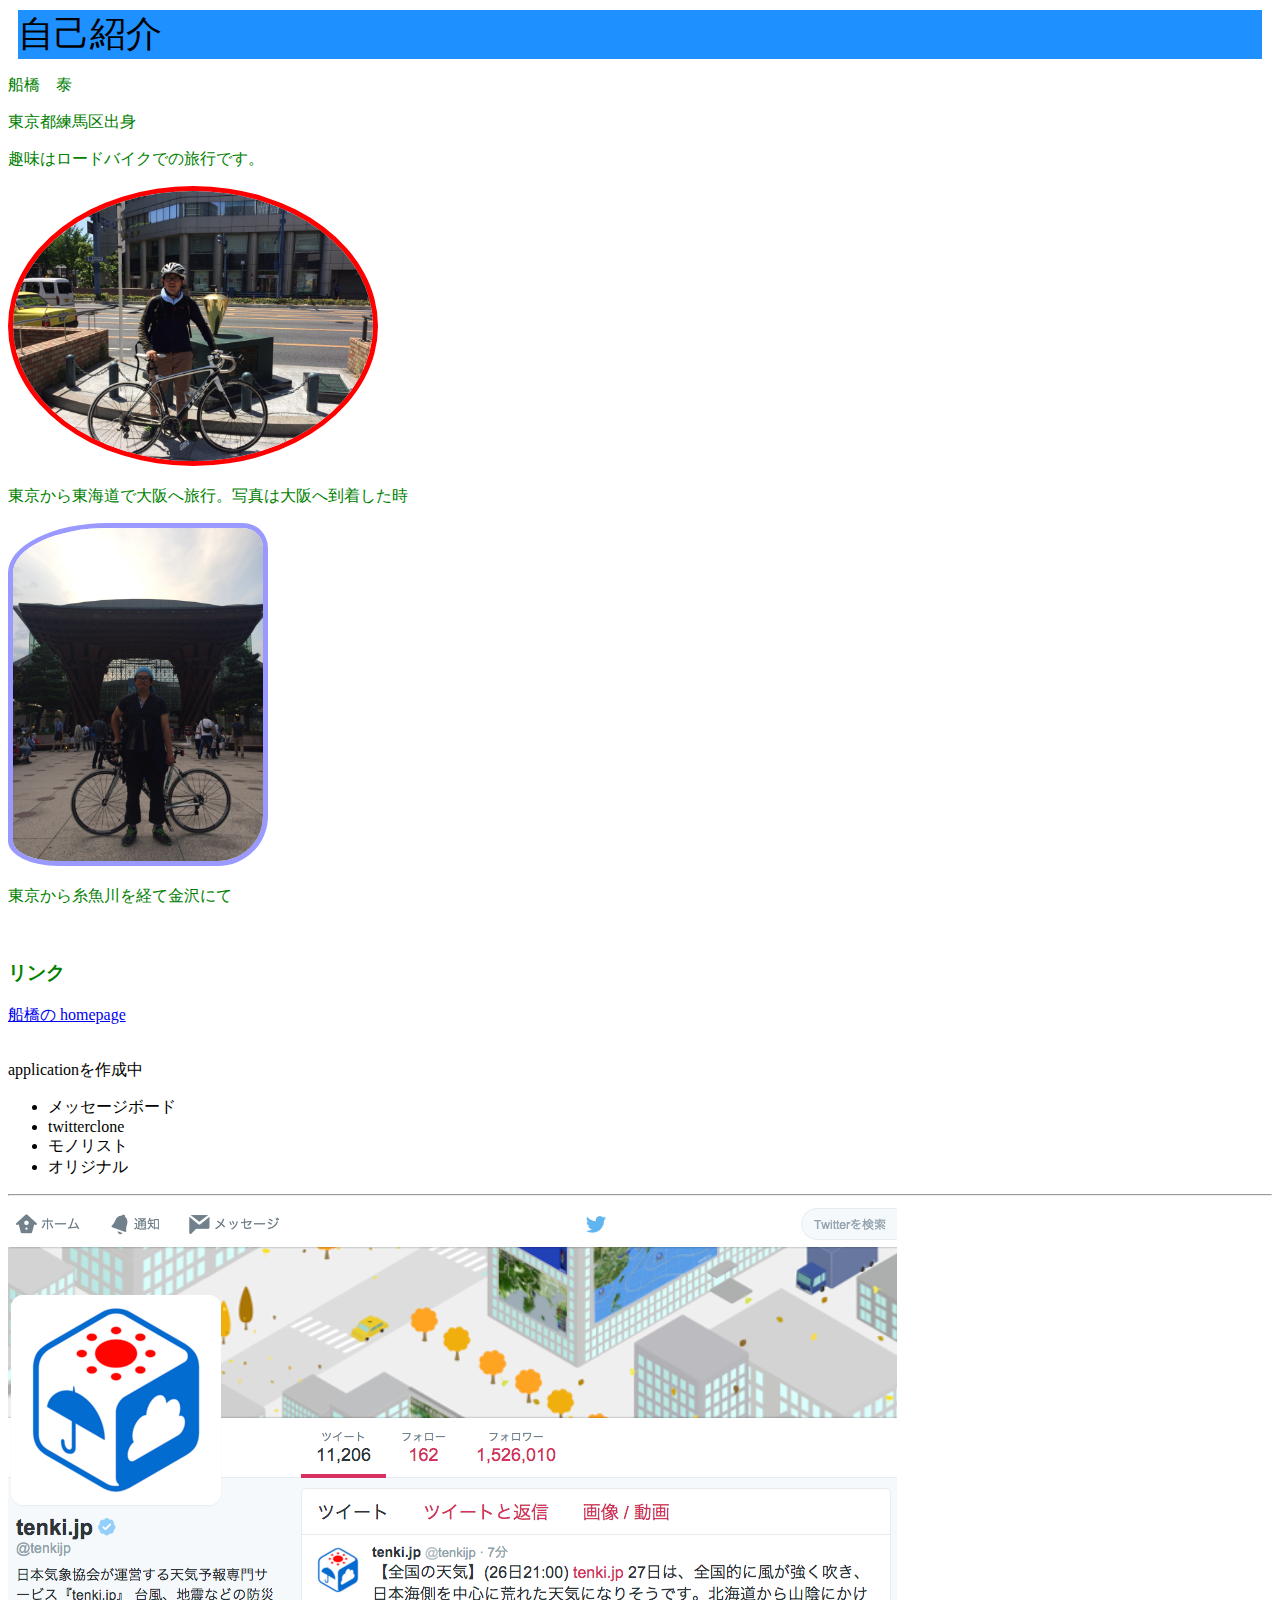
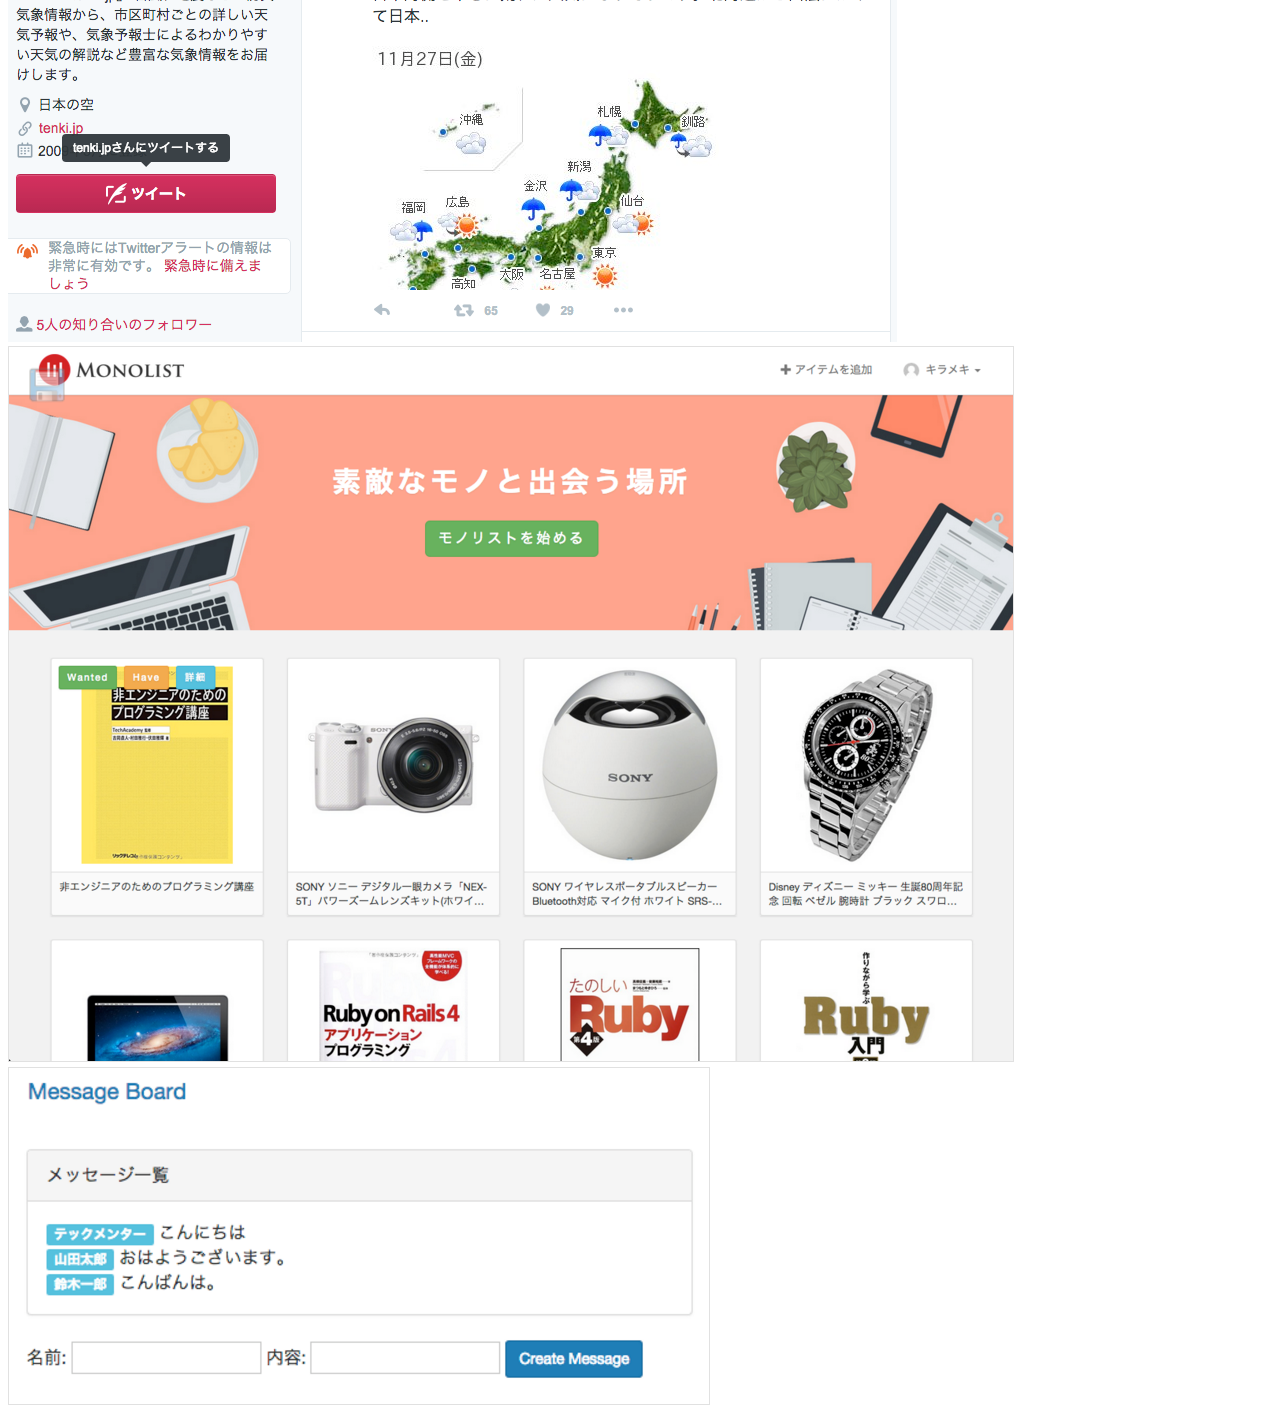
<file: index.html>
<!DOCTYPE html>
<html lang="ja">
<head>
    <meta charset="utf-8"/>
    <meta http-equiv="X-UA-Compatible" content="IE=edge">
    <meta name="viewport" content="width=device-width, initial-scale=1">
    <meta name="keywords" content="Ruby on Rails,ロードバイク">
    <meta name="description" content="今、Ruby on Railsを勉強中です。趣味はロードバイクで、東京〜大阪間や東京〜長野〜金沢間などなどを走ったことがあります。">
    <title>Funahasi homepage</title>
    <!--cssの読み込み-->
    <link rel="stylesheet" href="test.css" />
  
</head>
<body>
  <header>
   自己紹介
  </header>
  <div class="container">
    <section>
      <p>船橋　泰</p>
      <p>東京都練馬区出身</p>
      <p>趣味はロードバイクでの旅行です。</p>
      
        <div id="profile">
          <img src="profile.jpg"/>
        </div>
        
      <p class="cap2">東京から東海道で大阪へ旅行。写真は大阪へ到着した時</p> 
      
        <div id="profile2">
          <img src="profile2.jpg"/>
          <p>東京から糸魚川を経て金沢にて</p>
        </div>
      
      <br/>
      <h3>リンク</h3>
    </section>
  </div>
  
    <div class="link">
      <a href="https://github.com/hisinekokaki">船橋の homepage</a>
    </div>
    
    <br/>
    
    <p>applicationを作成中</p>
    
  
  <ul>
    <li>メッセージボード</li>
    <li>twitterclone</li>
    <li>モノリスト</li>
    <li>オリジナル</li>
  </ul>  
  <hr />
  <img src="tenki.png"/>
  <br/>

  <img src="monorisut.png"/>
  <br/>
  <img src="message Board.png"/>
  <br/>
    
    
</body>
</html>
</file>
<file: test.css>
div.cap{
    text-align: center;
}


#profile img {
  max-width: 360px;
  border: 5px solid #FF0000;
  border-radius: 100%;
}

#profile2 img {
  max-width: 250px;
  border: 5px solid #9999FF;
  border-radius: 100px 25px 50px 50px / 50px 25px 50px 25px;
}
p.cap2{
    text-align: left;
}


header{
 
    margin: 10px;
    font-family: YuGothic, "ヒラギノ角ゴ Pro W3", "Hiragino Kaku Gothic Pro", sans-serif;
    background-color: #1E90FF;
  font-size: 36px;
}


div.container {
  color: green;
}

p:hover {color:#E48E00;

}

div.link a:hover {
  color: red;text-decoration:underline;
}
</file>
